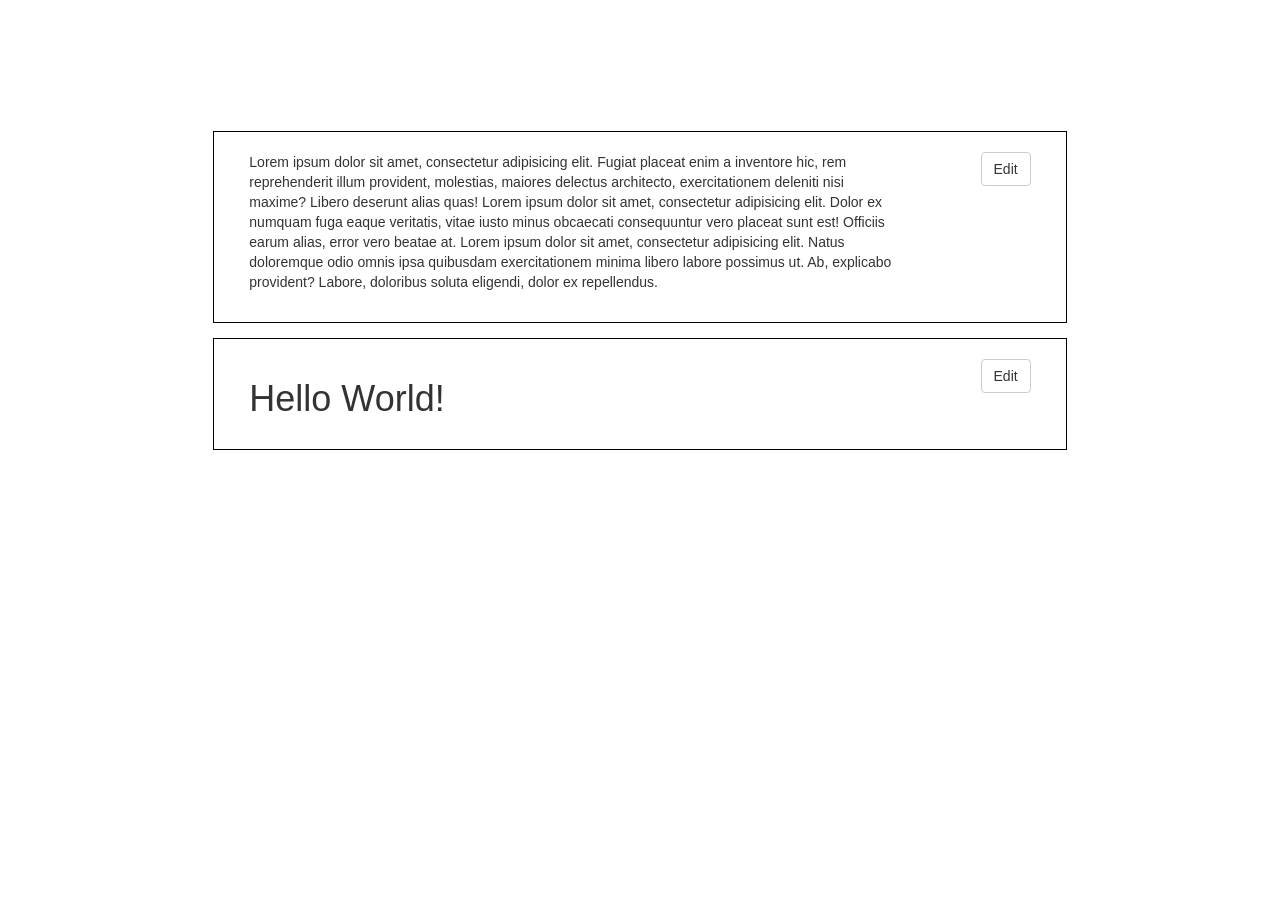
<file: app/index.html>
<!DOCTYPE html>
<html lang="en" ng-app="editableItemApp">
  <head>
   <!--  <base href="/"> -->
    <meta charset="UTF-8">
    <title>Editable Item App</title>
    <meta name="viewport" content="width=device-width, initial-scale=1">
    <link data-require="bootstrap-css@3.3.6" data-semver="3.3.6" rel="stylesheet" href="https://maxcdn.bootstrapcdn.com/bootstrap/3.3.6/css/bootstrap.css" />
    <link rel="stylesheet" type="text/css" href="./css/style.css" />
  </head>

  <body>
    <div class="container-fluid">
      <div class="row">
        <div class="col-md-8 col-md-offset-2 border tmargin131">
          <div class="row padding20">
            <div make-editable>
                <p>Lorem ipsum dolor sit amet, consectetur adipisicing elit. Fugiat placeat enim a inventore hic, rem reprehenderit illum provident, molestias, maiores delectus architecto, exercitationem deleniti nisi maxime? Libero deserunt alias quas! Lorem ipsum dolor sit amet, consectetur adipisicing elit. Dolor ex numquam fuga eaque veritatis, vitae iusto minus obcaecati consequuntur vero placeat sunt est! Officiis earum alias, error vero beatae at. Lorem ipsum dolor sit amet, consectetur adipisicing elit. Natus doloremque odio omnis ipsa quibusdam exercitationem minima libero labore possimus ut. Ab, explicabo provident? Labore, doloribus soluta eligendi, dolor ex repellendus.
                </p>
            </div>
          </div>
        </div>
      </div>

            <div class="row">
        <div class="col-md-8 col-md-offset-2 border tmargin15">
          <div class="row padding20">
            <div make-editable>
                <h1>Hello World!
                </h1>
            </div>
          </div>
        </div>
      </div>

    </div>
    
    
    <!-- build:js ./_assets/combined.js -->
    <script type="text/javascript" src="./bower_components/angular/angular.js"></script>
    <script type="text/javascript" src="editableItemApp.js"></script>
    <!-- endbuild  -->
  </body>
</html>
</file>
<file: app/css/style.css>
.border {
	border: 1px solid black;
}
.noBorder {
	border-top: none !important;
}
.rpad10 {
	padding-right: 10px;
}
.lpad0 {
	padding-left: 0;
}
.topBorder {
	border-top: 1px solid black;
}
.bottomBorder {
	border-bottom: 1px solid black;
}
.bottomBorder h2 {
	margin-top: 10px;
	margin-left: 15px;
}
hr {
	height: 1px;
	color: black;
	background-color: black;
	border: none;
	margin-bottom: 10px;
  margin-top: 2.5px;
}
.tmargin15 {
	margin-top: 15px;
}
.rmargin0 {
	margin-right: 0;
}
.tmargin131 {
	margin-top: 131px;
}
.bmargin20 {
	margin-bottom: 20px;	
}
.padding20 {
  padding: 20px;
}
.editable {
  color: red;
}
</file>
